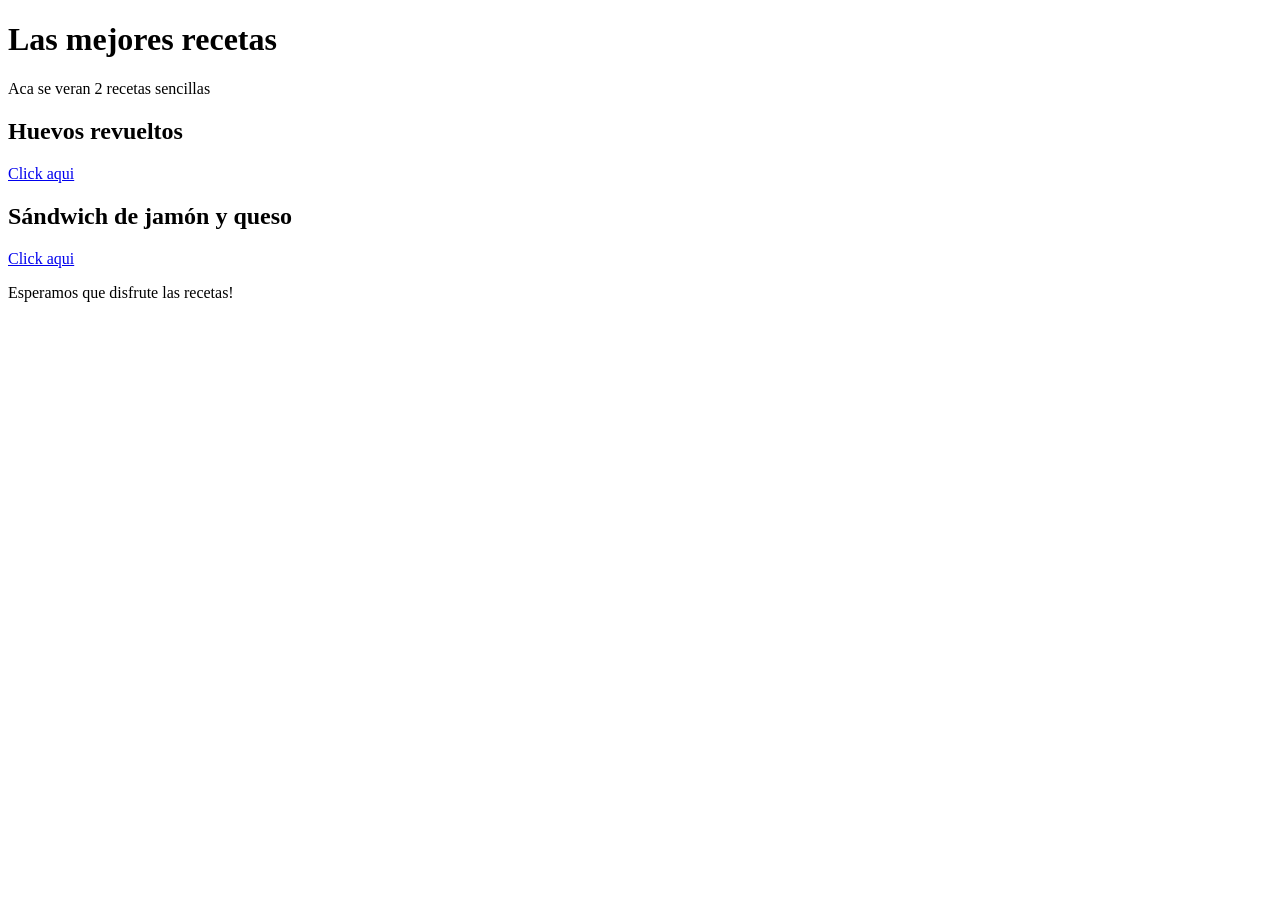
<file: Java/prueba1/proyecto-recetas/6-menu-recetas.html>
<!DOCTYPE html>
<html lang="es">
<head>
    <meta charset="UTF-8">
    <title>Menu</title>
</head>
<body>
    <h1>Las mejores recetas</h1>
    <p>Aca se veran 2 recetas sencillas</p>
    <h2>Huevos revueltos</h2>
    <a href="6-receta1.html" title="Ver receta de huevos revueltos">Click aqui</a>
    <h2>Sándwich de jamón y queso</h2>
    <a href="6-receta2.html" title="Ver receta de sandwich de jamón y queso" target="_blank">Click aqui</a>
    <p>Esperamos que disfrute las recetas!</p>
</body>
</html>
</file>
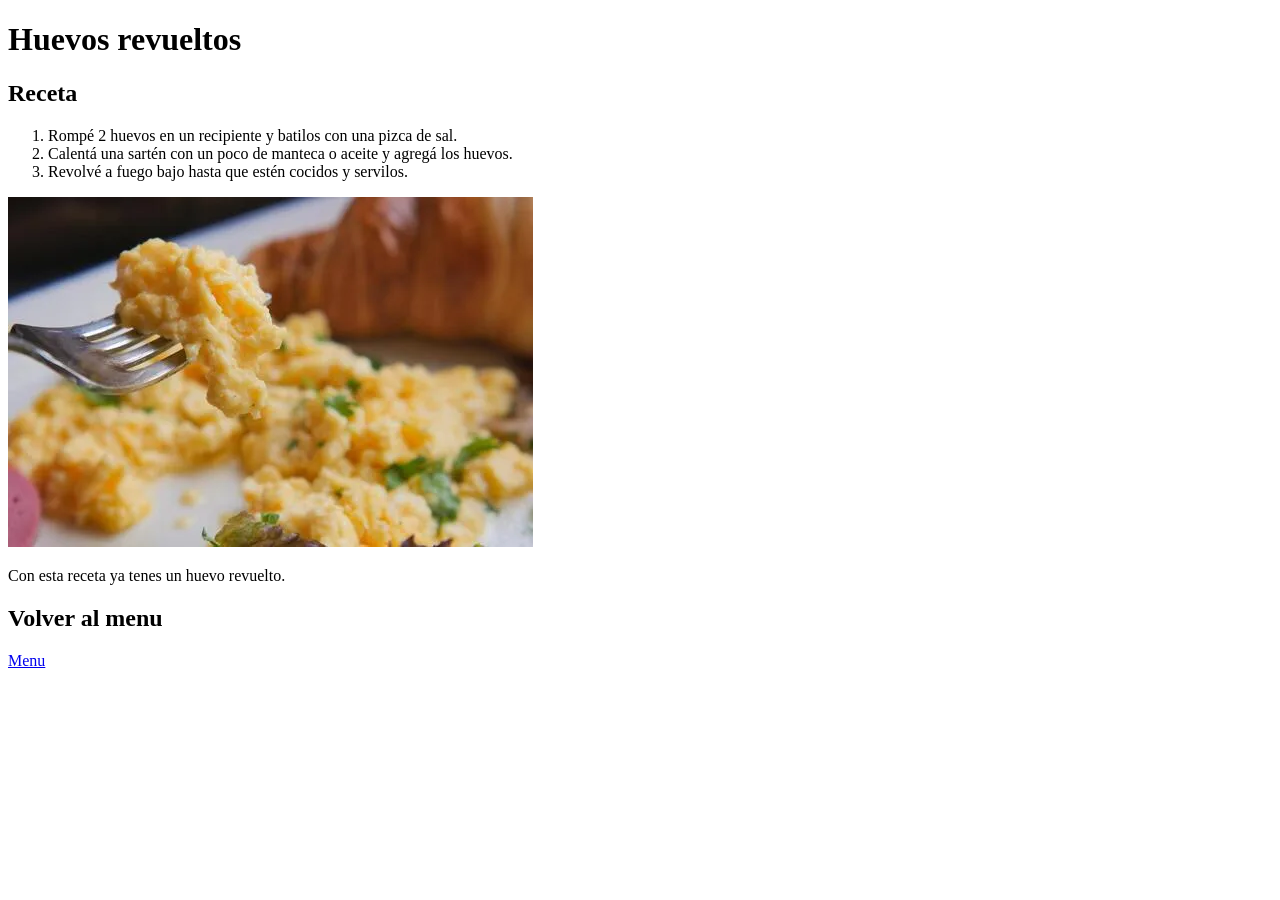
<file: Java/prueba1/proyecto-recetas/6-receta1.html>
<!DOCTYPE html>
<html lang="es">
<head>
    <meta charset="UTF-8">
    <title>Receta 1</title>
</head>
<body>
    <h1>Huevos revueltos</h1>
    <h2>Receta</h2>
    <ol>
        <li>Rompé 2 huevos en un recipiente y batilos con una pizca de sal.</li>
        <li>Calentá una sartén con un poco de manteca o aceite y agregá los huevos.</li>
        <li>Revolvé a fuego bajo hasta que estén cocidos y servilos.</li>
    </ol>
    <img src="Imagenes/breakfast-featuring-scrambled-eggs-and-croissant-on-plate-photo.webp" alt="Imagen de un huevo revuelo" title="Esto es un huevo revuelto">
    <p>Con esta receta ya tenes un huevo revuelto.</p>
    <h2>Volver al menu</h2>
    <a href="6-menu-recetas.html" title="Volver al menu principal">Menu</a>
</body>
</html>
</file>
